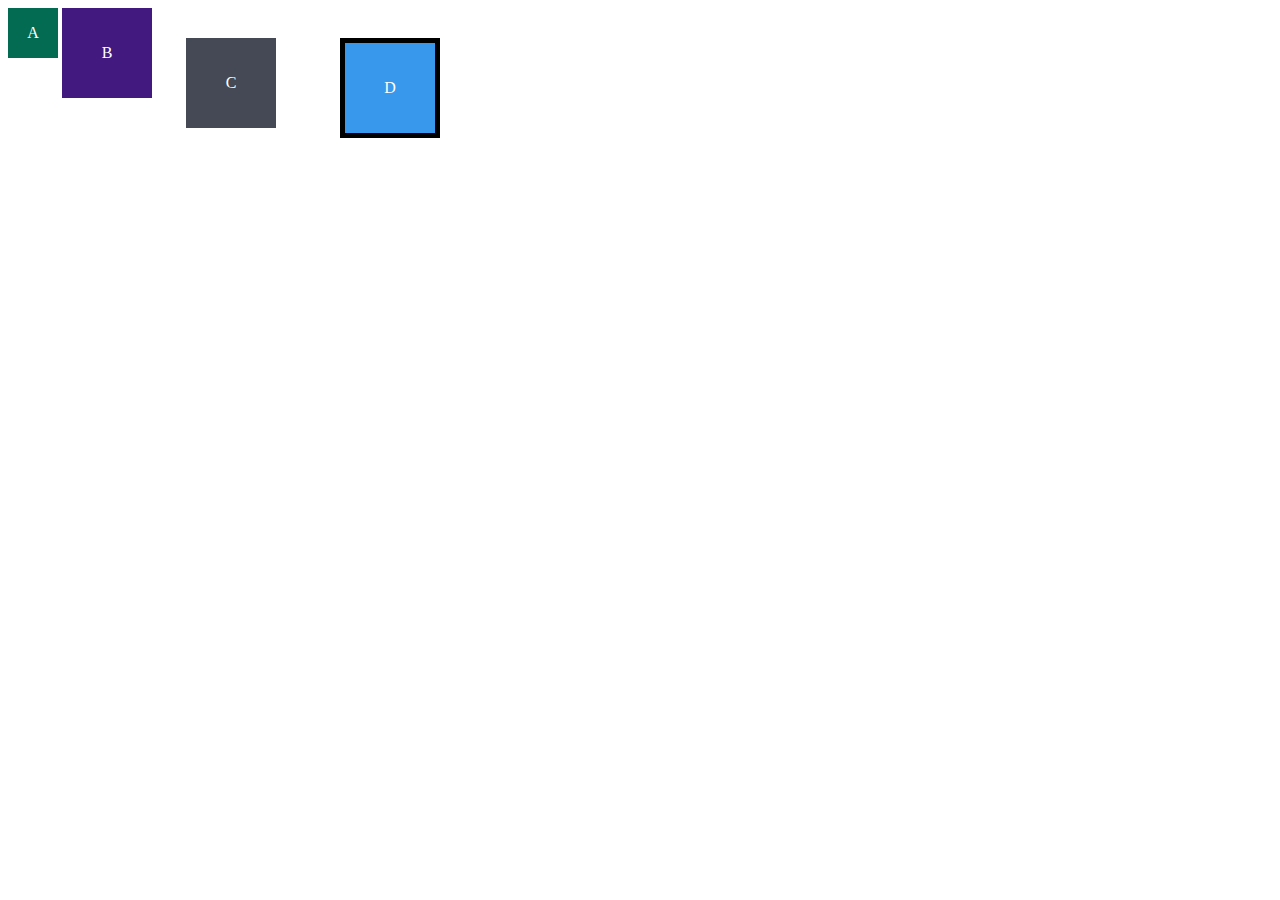
<file: index.html>
<!DOCTYPE html>
<html lang="en">
<head>
  <meta charset="UTF-8">
  <meta name="viewport" content="width=device-width, initial-scale=1.0">
  <title>Exercício de Fixação: box model</title>
  <link rel="stylesheet" href="style.css">
</head>
<body>
  <div class="caixa width-and-height" style="background: #036b52">A</div>
  <div class="caixa width-and-height padding" style="background: #41197f;">B</div>
  <div class="caixa width-and-height padding margin" style="background: #444955">C</div>
  <div class="caixa width-and-height padding margin border" style="background: #3898EC">D</div>
</body>
</html>
</file>
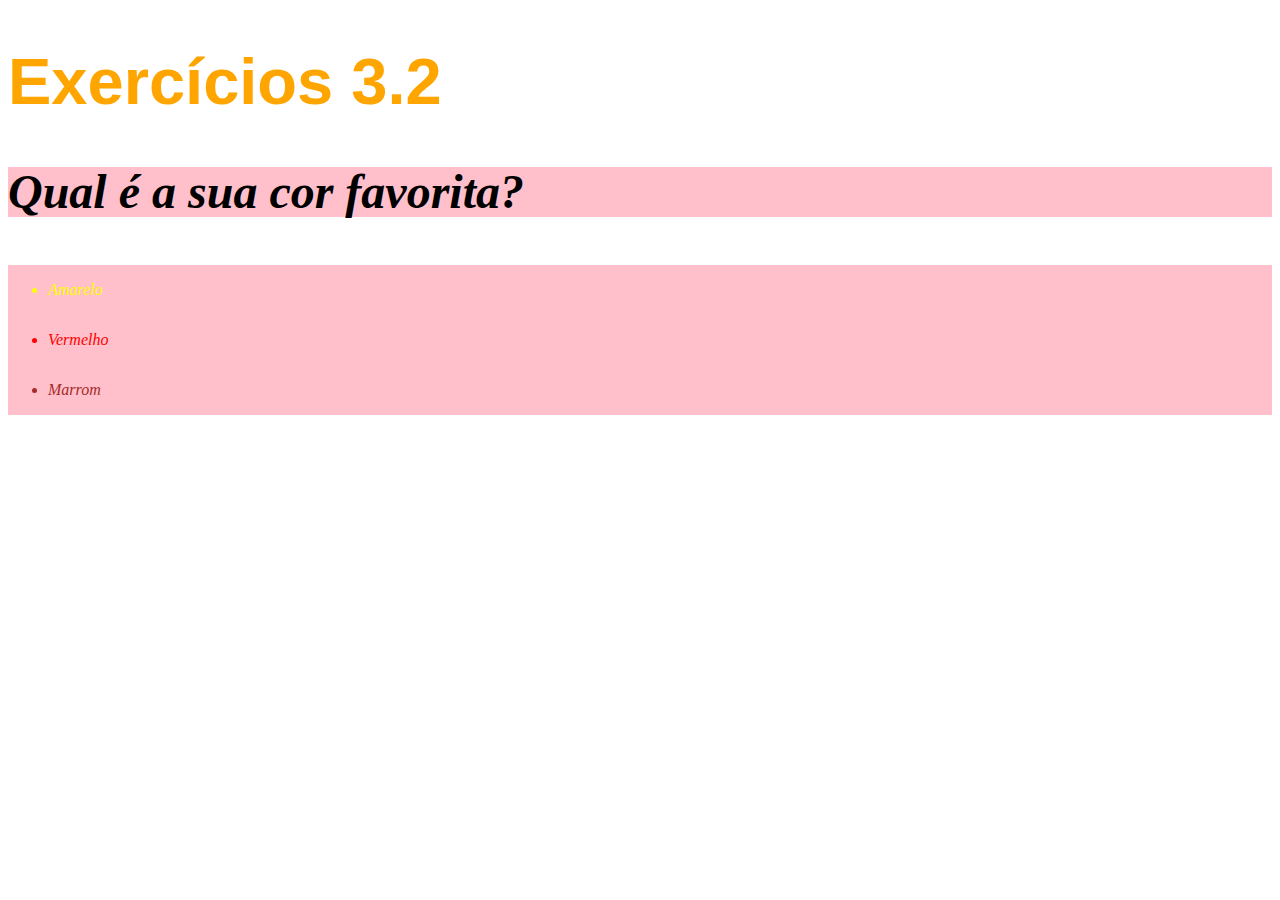
<file: fundamentos/bloco-3-introducao-a-html-e-css/dia-2-html-css-primeiros-passos-em-css/index.html>
<!DOCTYPE html>
<html lang="pt-br">
  <head>
    <meta charset="UTF-8">
    <title>HTML</title>
    <link rel="stylesheet" type="text/css" href="style.css">
    <style>
        
    </style>
  </head>
  <body>
    <h1>Exercícios 3.2</h1>
    <p class="estilo">Qual é a sua cor favorita?</p>
    <ul class="estilo">
      <li id="amarelo">Amarelo</li>
      <li id="vermelho">Vermelho</li>
      <li id="marrom">Marrom</li>
    </ul>
  </body>
</html>
</file>
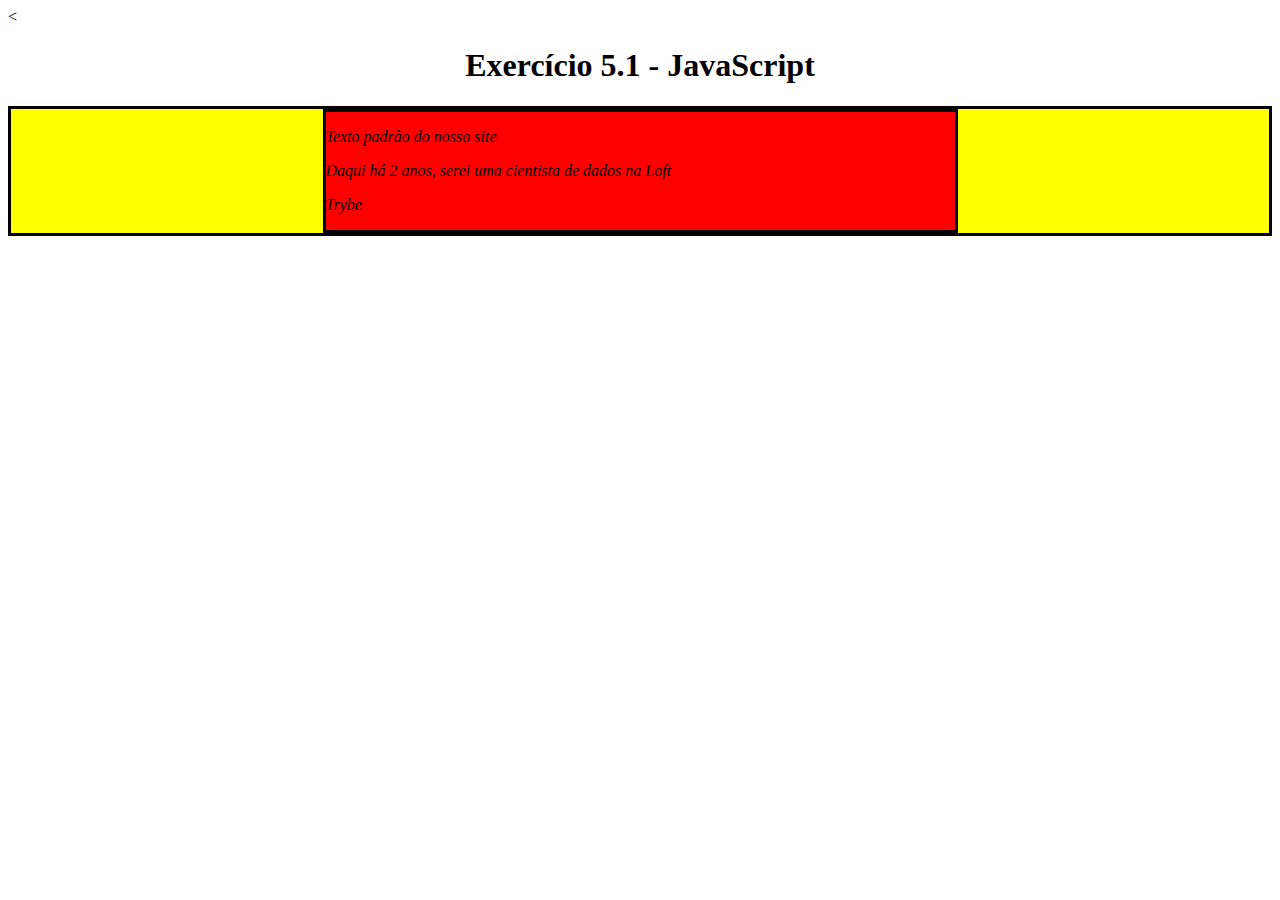
<file: fundamentos/bloco-5-DOM/dia-1-modulo-5/exercicio.html>
<<!DOCTYPE html>
<html>
  <head>
    <meta charset="UTF-8" />
    <meta name="viewport" content="width=device-width" />
    <title>Exercício 5.1</title>
    
    <style>
      main, section {
        border-color: black;
        border-style: solid;
      }

      .title {
        text-align: center;
      }

      .main-content {
        background-color: yellow;
      }

      .main-content .center-content {
        background-color: red;
        width: 50%;
        margin: 0 auto;
      }

      .main-content .center-content p {
        font-style: italic;
      }
    </style>
  </head>
  <body>
    <header> 
      <h1 class="title">Exercício 5.1 - JavaScript </h1>
    </header>    
    <main class="main-content">
      <section class="center-content">
        <p>Texto padrão do nosso site</p>
        <p>-----</p>
        <p>Trybe</p>
      </section>
    </main>
    <script>
        /*
        Aqui você vai modificar os elementos já existentes utilizando apenas as funções:
        - document.getElementById()
        - document.getElementsByClassName()
        - document.getElementsByTagName()

 Crie uma função que mude o texto na tag <p> para uma descrição de como você se vê daqui a 2 anos. (Não gaste tempo pensando no texto e sim realizando o exercício)

 Crie uma função que mude a cor do quadrado amarelo para o verde da Trybe (rgb(76,164,109)).

 Crie uma função que mude a cor do quadrado vermelho para branco.

 Crie uma função que corrija o texto da tag <h1>.

 Crie uma função que modifique todo o texto da tag <p> para maiúsculo.

 Crie uma função que exiba o conteúdo de todas as tags <p> no console.
        */
       const paragraph = document.getElementsByTagName("p")[1].innerText = "Daqui há 2 anos, serei uma cientista de dados na Loft";
      const cor = document.getElementsByClassName(".center-content")[0].style.backgroundColor = "green";
    </script>
  </body>
</html>
</file>
<file: style.css>
.caixa {
    color: white;
    display: inline-block;
    line-height: 50px;
    text-align: center;
    vertical-align: top;
  }
  
  .width-and-height {
    height: 50px;
    width: 50px;
  }
  
  /* insira na classe abaixo um padding de 20px para aplicá-lo aos itens B, C e D */
  .padding {
      padding: 20px;
  
  }
  
  /* insira na classe abaixo uma margem de 30px para aplicá-la aos itens C e D */
  .margin {
      margin: 30px;
  
  }
  
  /* insira na classe abaixo uma borda com valor '5px solid black' para aplicá-la ao item D */
  .border {
      border: 5px solid black;
    
  }
</file>
<file: fundamentos/bloco-3-introducao-a-html-e-css/dia-2-html-css-primeiros-passos-em-css/style.css>
h1 {
    font-size: 65px;
    color:orange;
    font-family: sans-serif;
}
body {
    font-size: 16px;
}
p {
    font-weight: 600;
    font-size: 3em;
}
.estilo {
        background-color: pink;
        line-height: 50px;
        text-align: justify;
        font-style: italic;
    }
#amarelo {
    color: yellow;
}
#vermelho {
    color: red;
}
#marrom {
    color: brown;
}
</file>
